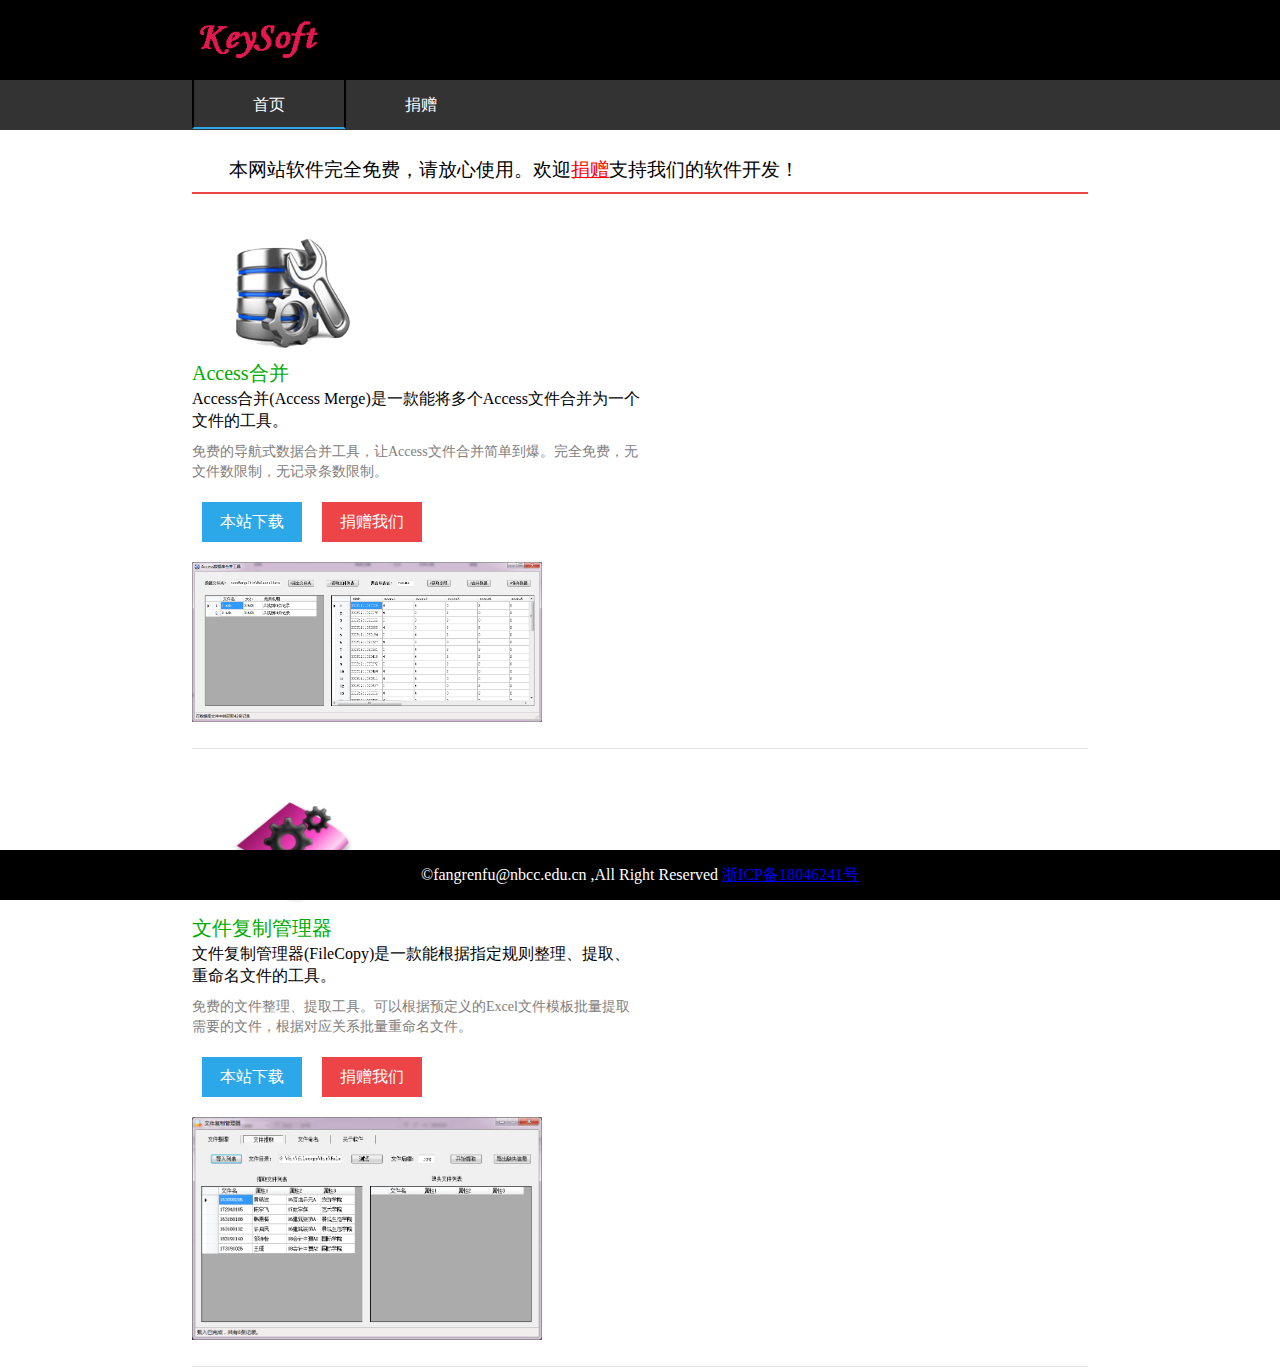
<file: index.html>
<!DOCTYPE html>
<html lang="en">
<head>
    <meta charset="UTF-8">
    <title>可易软件——让工作更简单！</title>
    <link href="css/common.css?t=3" rel="stylesheet" >
</head>
<body>
<div id="header">
    <div id="logo">
        <div id="logoimage"><img src="img/logo.png" /></div>
    </div>
    <div id="nav">
        <ul >
            <li class="current"><a href="index.html">首页</a></li>
            <li><a href="donate.html">捐赠</a></li>
        </ul>
    </div>

</div>
<div id="content">
    <div class="tip">本网站软件完全免费，请放心使用。欢迎<a href="donate.html">捐赠</a>支持我们的软件开发！</div>
    <div class="split_red"></div>
    <div class="item">
        <div class="item_info">
            <div class="item_ico">
                <img src="img/accessmerge_logo.png"/>
            </div>
            <div class="item_tip">
                <div class="item_title">Access合并</div>
                <div class="item_describe">Access合并(Access Merge)是一款能将多个Access文件合并为一个文件的工具。</div>
                <div class="item_detail">免费的导航式数据合并工具，让Access文件合并简单到爆。完全免费，无文件数限制，无记录条数限制。</div>
                <div class="link">
                    <a href="download/AccessMerge.rar">本站下载</a>
                    <a href="donate.html" class="hot">捐赠我们</a>
                </div>
            </div>

        </div>
        <div class="item_cover">
            <img src="img/accessmerge_cover.png" />
        </div>
    </div>
    <div class="split_grey" style="clear: both"></div>
    <div class="item">
        <div class="item_info">
            <div class="item_ico">
                <img src="img/filecopy_logo.png"/>
            </div>
            <div class="item_tip">
                <div class="item_title">文件复制管理器</div>
                <div class="item_describe">文件复制管理器(FileCopy)是一款能根据指定规则整理、提取、重命名文件的工具。</div>
                <div class="item_detail">免费的文件整理、提取工具。可以根据预定义的Excel文件模板批量提取需要的文件，根据对应关系批量重命名文件。</div>
                <div class="link">
                    <a href="download/FileCopy.rar">本站下载</a>
                    <a href="donate.html" class="hot">捐赠我们</a>
                </div>
            </div>
        </div>
        <div class="item_cover">
            <img src="img/filecopy_cover.png" />
        </div>
    </div>
    <div class="split_grey"  style="clear: both"></div>
</div>
<div id="footer">
    <div>
         ©fangrenfu@nbcc.edu.cn ,All Right Reserved
       
       <a href="http://www.beian.miit.gov.cn">浙ICP备18046241号</a>
    </div>
</div>
</body>
</html>
</file>
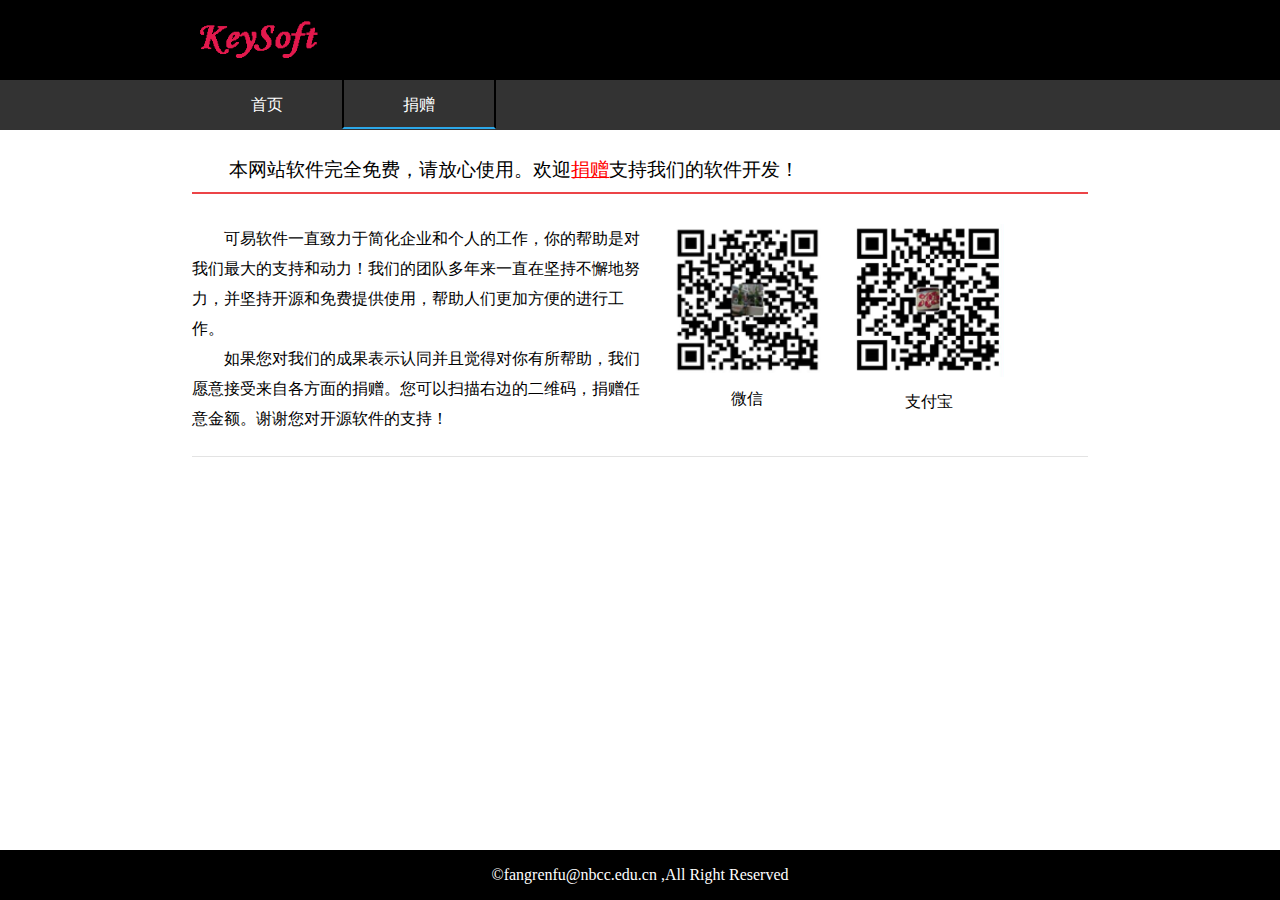
<file: donate.html>
<!DOCTYPE html>
<html lang="en">
<head>
    <meta charset="UTF-8">
    <title>感谢捐赠!</title>
    <link href="css/common.css?t=1" rel="stylesheet" >
</head>
<body>
<div id="header">
    <div id="logo">
        <div id="logoimage"><img src="img/logo.png" /></div>
    </div>
    <div id="nav">
        <ul >
            <li><a href="index.html">首页</a></li>
            <li  class="current"><a href="donate.html">捐赠</a></li>
        </ul>
    </div>

</div>
<div id="content">
    <div class="tip">本网站软件完全免费，请放心使用。欢迎<a href="donate.html">捐赠</a>支持我们的软件开发！</div>
    <div class="split_red"></div>
    <div style="padding-top: 30px">
        <div class="left">
            <p>可易软件一直致力于简化企业和个人的工作，你的帮助是对我们最大的支持和动力！我们的团队多年来一直在坚持不懈地努力，并坚持开源和免费提供使用，帮助人们更加方便的进行工作。</p>
            <p>如果您对我们的成果表示认同并且觉得对你有所帮助，我们愿意接受来自各方面的捐赠。您可以扫描右边的二维码，捐赠任意金额。谢谢您对开源软件的支持！</p>
        </div>
        <div class="right donate">
            <div class="code">
                <img src="img/weixin.png"/>
                <div>微信</div></div>
            <div  class="code">
                <img src="img/alipay.png"/>
                <div>支付宝</div></div>
        </div>
    </div>
    <div style="clear: both"></div>
    <div class="split_grey"></div>
</div>
<div id="footer">
    <div>
         ©fangrenfu@nbcc.edu.cn ,All Right Reserved
        <script type="text/javascript" src="https://s23.cnzz.com/z_stat.php?id=1277733964&web_id=1277733964"></script>   </div>
</div>
</body>
</html>
</file>
<file: css/common.css>
*{
    margin:0;
    padding:0;
}
#header{
    width:100%;
    height:130px;
    background-color:black;
}
#logo {
    height:80px;
    width: 100%;
}
#logoimage{
    width:70%;
    margin: 0 auto;
}
#logoimage img{
    padding-top: 15px;
    padding-left:5px;
    height:50px;
}
#nav{
    background-color:#333;
    height:50px;
    width:100%;
}
#nav ul{
    width:70%;
    margin:0 auto;
}
#nav ul li{
    float:left;
    height:47px;
    line-height:50px;
    width:150px;
    list-style: none;
    text-align: center;
    color:#fff;
    cursor: pointer;
}
#nav ul li a{
    display: block;
}
#nav a:link,#nav a:visited {
    text-decoration:none;
    color:#fff;
}
.current{
    border-bottom: 2px #2CA8E9 solid ;
    border-left:2px #000 solid;
    border-right:2px #000 solid;
}
.current a:link,.current a:visited {
    color: #2CA8E9;
}
.current a:hover,.current a:active {
    text-decoration:none;
    color:#fff;
}
#nav ul li:hover{
    background-color: #2CA8E9;
    color:white;
}
#content{
    width:70%;
    margin:0 auto;

}
#content .left,#content .right{
    float:left;
    text-indent: 2em;
    line-height:30px;
}
#content .left{
    width:50%;
}
#content .right{
    width:50%;
}
.tip{
    padding-top: 20px;
    text-indent: 2em;
    line-height: 40px;
    font-size:14pt;
}
.tip a:link,.tip a:visited{
    text-decoration:underline;
    color:red;
}
.split_red{
    height:2px;
    width:100%;
    border-bottom: 2px #ec4447 solid;
}
.split_grey{
    padding-top: 20px;
    height:2px;
    width:100%;
    border-bottom: 1px #E3E3E3 solid;
}
.item{
    clear:both;
    padding:40px 0;
    width:100%;
}
.item_info,.item_tip,.item_ico,.item_cover{
    float: left;
}
.item_info{
    min-width:550px;
    width:60%;
}
.item_tip{
    width:60%;
    min-width:450px;
}
.item_title{
    height:30px;
    line-height:30px;
    color:#00ab00;
    font-size:20px;
}
.item_describe{
    font-size:16px;
    line-height:22px;
}
.item_detail{
    padding-top: 10px;
    font-size:14px;
    line-height: 20px;
    color:grey;
}
.item_cover{
    width:40%;
}
.item_ico{
    width:200px;
    text-align: center;

}
.item_ico img{
    width:120px;
}
.item_cover img{
    width:350px;
}
.link a{
    display:block;
    float:left;
    width:100px;
    height:40px;
    line-height: 40px;
    background-color: #2CA8E9;
    text-align: center;
    margin:20px 10px;
    padding: 0 0;
}
.link a:link,.link a:visited {
    text-decoration:none;
    color:#fff;
}
.link a:hover{
    color:#8fc0dc;
    background-color: #237bd2;
}
a.hot:link,a.hot:visited{
    background-color: #ec4447;
    color:#fff;
}
a.hot:hover{
    color:#fff;
    background-color: #F69020;
}


#footer{
    width:100%;
    height:50px;
    background-color: black;
    position: fixed;
    bottom: 0;
}
#footer div{
    padding-top: 15px;
    width:70%;
    margin:0 auto;
    color:#fff;
    text-align: center;
    font-size: 16px;
    height:20px;
    line-height:20px;
}
.donate .code{
    float:left;
}
.donate img{
    clear:both;
    width:150px;
}
.donate{
    text-align: center;
    width:150px;
    margin:0 auto;
}
</file>
